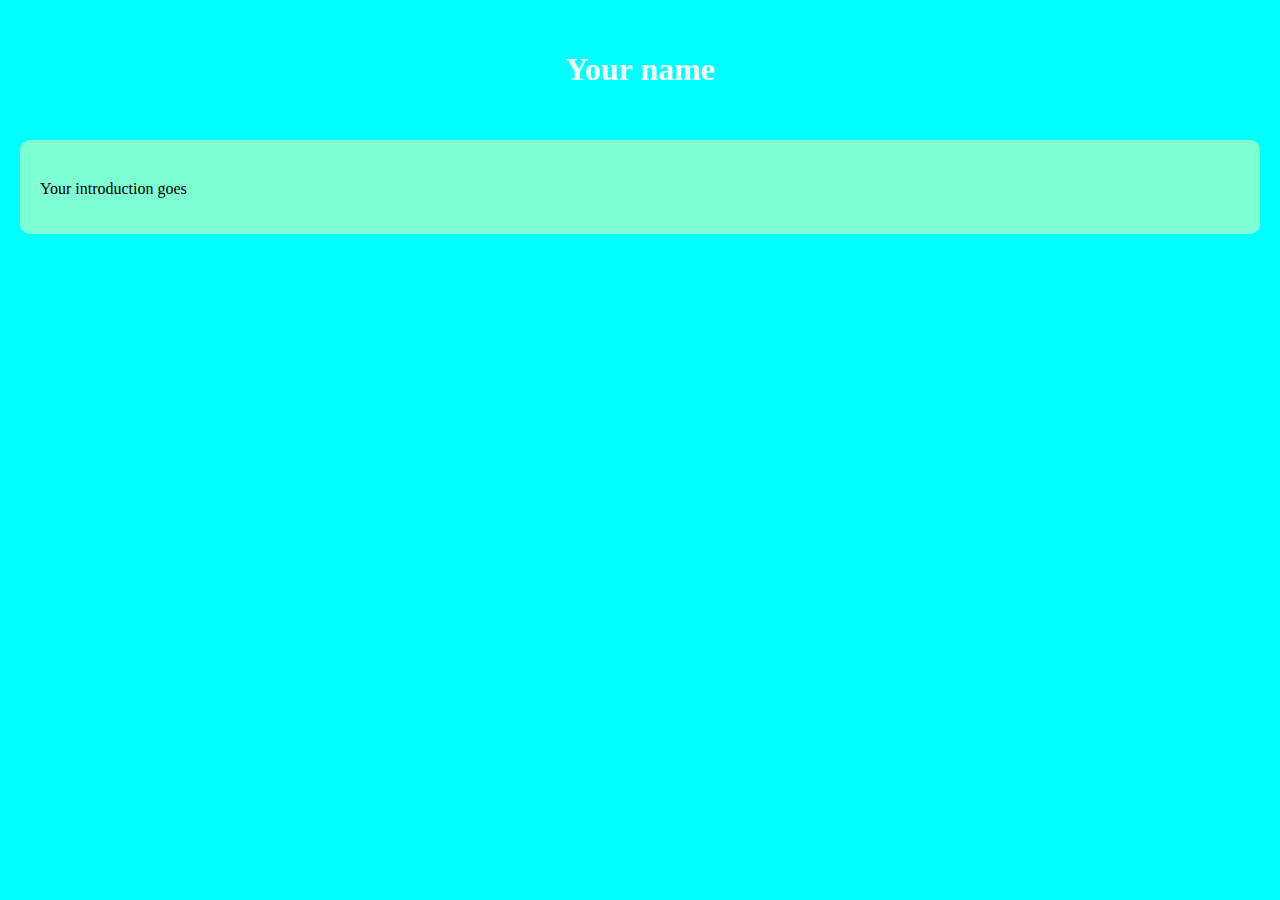
<file: csspro1/index.html>
<!DOCTYPE html>
<html lang="en">
<head>
    <meta charset="UTF-8">
    <meta name="viewport" content="width=device-width, initial-scale=1.0">
    <title>CSS1</title>
    <link rel="stylesheet" href="index.css">
</head>
<body>
    <header>
        <h1>
            Your name
        </h1>
    </header>
    <section>
        <h2></h2>
        <p>Your introduction goes</p>
    </section>
</body>
</html>
</file>
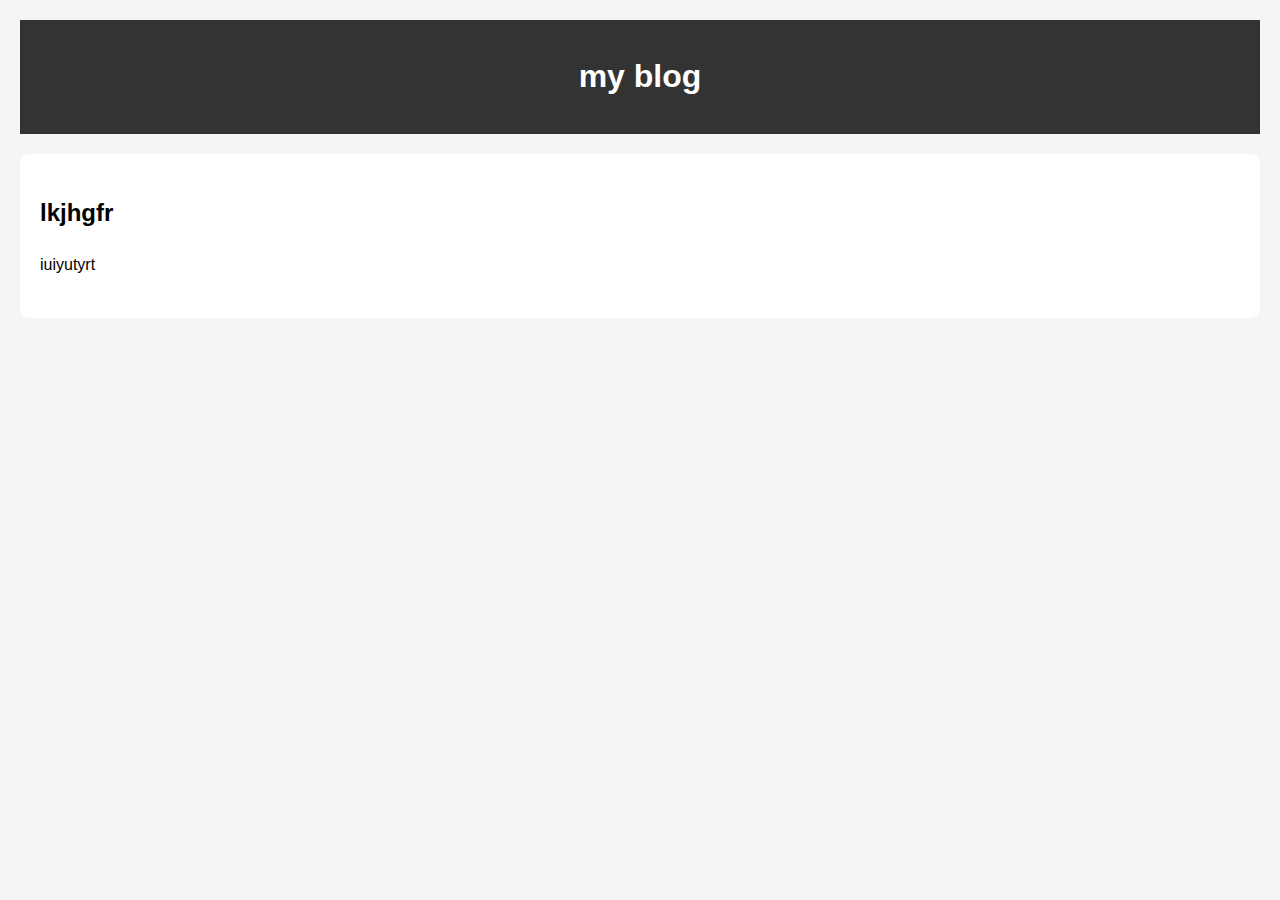
<file: csspro3/index.html>
<!DOCTYPE html>
<html lang="en">
<head>
    <meta charset="UTF-8">
    <meta name="viewport" content="width=device-width, initial-scale=1.0">
    <title>Csspro3</title>
    <link rel="stylesheet" href="index.css">
</head>
<body>
    <header>
        <h1>my blog</h1>
    </header>
    <main>
        <article>
            <h2>
                lkjhgfr
            </h2>
            <p>
                iuiyutyrt
            </p>
        </article>
    </main>
</body>
</html>
</file>
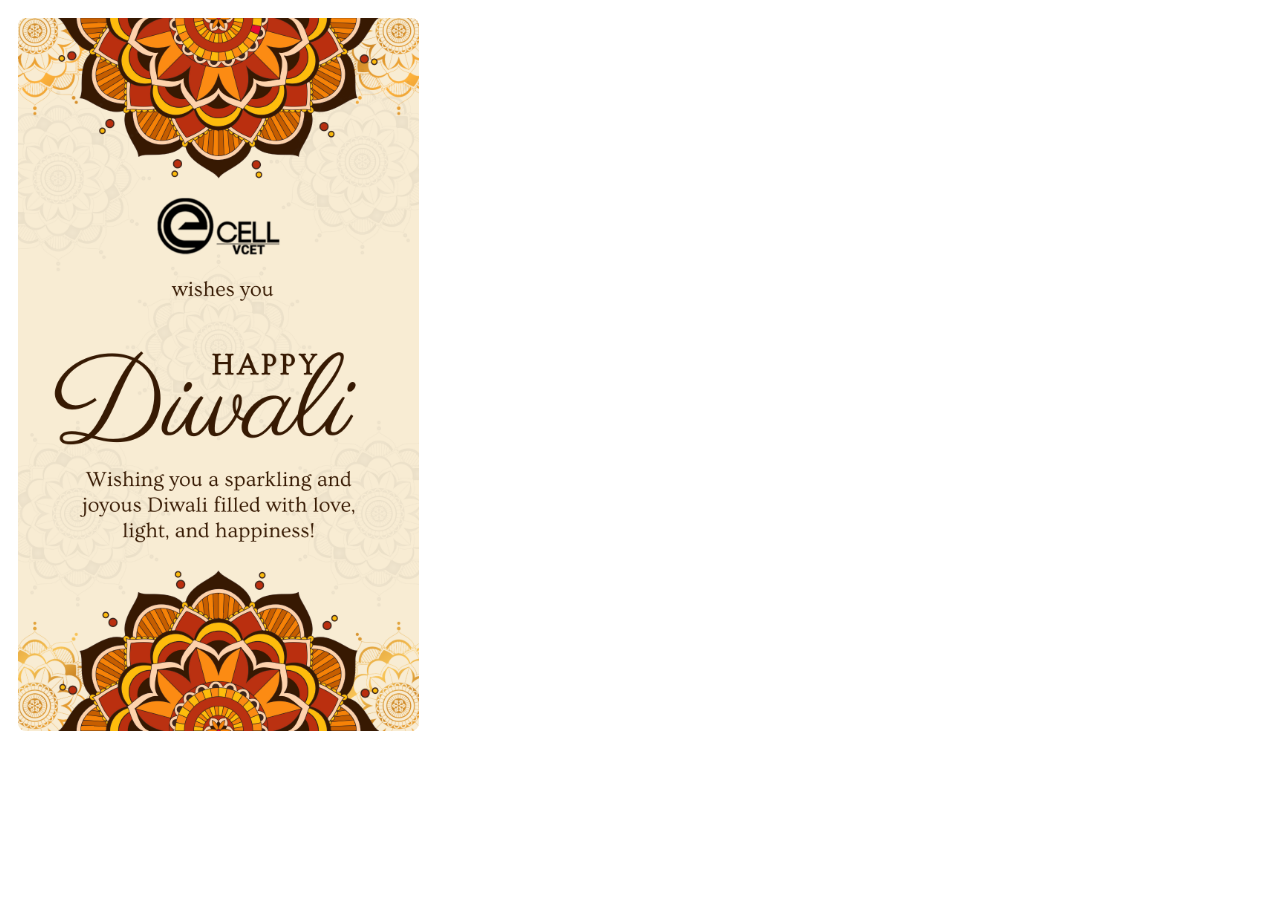
<file: csspro4/index.html>
<!DOCTYPE html>
<html lang="en">
<head>
    <meta charset="UTF-8">
    <meta name="viewport" content="width=device-width, initial-scale=1.0">
    <title>Image Gallery</title>
    <style>
        .image-gallery {
            display: flex;
            flex-wrap: wrap;
        }

        .gallery-item {
            width: calc(33.33% - 20px);
            margin: 10px;
        }

        .gallery-item img {
            width: 100%;
            height: auto;
            border-radius: 8px;
            transition: transform 0.3s ease-in-out;
        }

        .gallery-item:hover img {
            transform: scale(1.1);
        }
    </style>
</head>
<body>
    <div class="image-gallery">
        <div class="gallery-item">
            <img src="story final.png" alt="Image 1">
        </div>

        <!-- Add more gallery items for additional images -->

    </div>
</body>
</html>
</file>
<file: csspro1/index.css>
body {
     font-family: Georgia, 'Times New Roman', Times, serif;
     background-color: aqua;
     padding: 20px;
     margin:0;
}

header {
     background-color: aqua;
     color:azure;
     text-align: center;
     padding: 10px;
}

section {
    background-color: aquamarine;
    padding: 20px;
    margin-top: 20px;
    border-radius: 10px;
}
</file>
<file: csspro3/index.css>
body {
    font-family: 'Segoe UI', Tahoma, Geneva, Verdana, sans-serif;
    line-height: 1.6;
    margin: 0;
    padding: 20px;
    background-color: #f5f5f5;
}

header {
    background-color: #333;
    color: white;
    text-align: center;
    padding: 10px;
}

main {
    background-color: #fff;
    padding: 20px;
    border-radius: 10px;
    margin-top: 20px;
}

article {
    margin-bottom: 20px;
}
</file>
